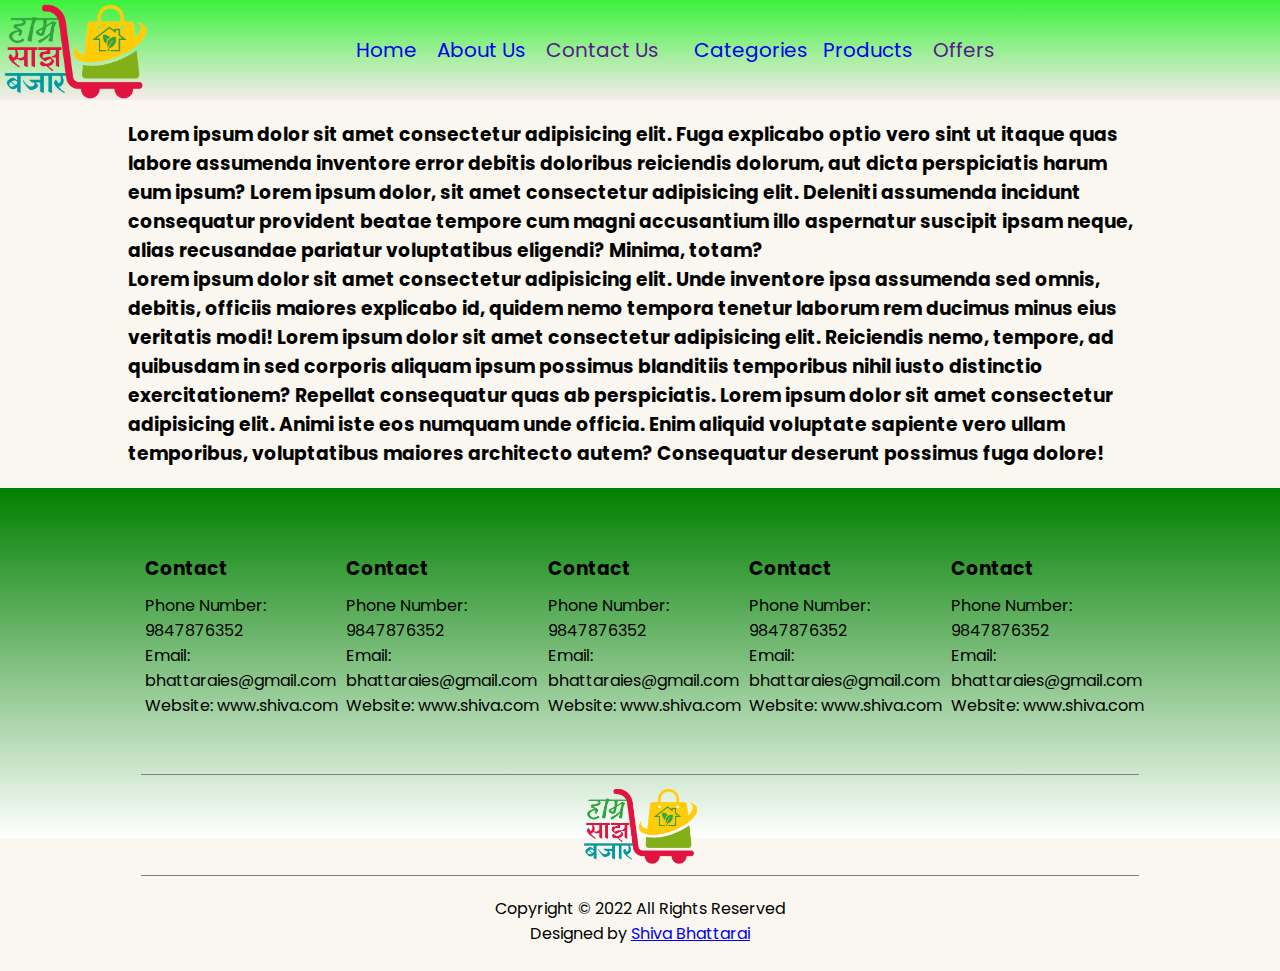
<file: about.html>
<!DOCTYPE html>
<html lang="en">
<head>
    <meta charset="UTF-8">
    <meta http-equiv="X-UA-Compatible" content="IE=edge">
    <meta name="viewport" content="width=device-width, initial-scale=1.0">
    <title>Document</title>
    <link rel="stylesheet" href="css/style.css">
    <link rel="stylesheet" href="https://cdnjs.cloudflare.com/ajax/libs/font-awesome/6.1.1/css/all.min.css" integrity="sha512-KfkfwYDsLkIlwQp6LFnl8zNdLGxu9YAA1QvwINks4PhcElQSvqcyVLLD9aMhXd13uQjoXtEKNosOWaZqXgel0g==" crossorigin="anonymous" referrerpolicy="no-referrer" />
</head>
<body>
    <div class="sticky">
        <nav>
            <div class="navbar">
                <div class="logo">
                    <img src="images/logo.png" alt="">
                </div>
                <div class="navigation">
                        <a href="index.html">Home</a>
                        <a href="about.html">About Us</a>
                        <a href="">Contact Us</a>
                        <ul>
                            <li class="cate">
                              <a href="#">Categories</a>
                              <ul>
                                <li><a href="#">Vegetables</a></li>
                                <li><a href="#">Fruits</a></li>
                                <li><a href="#">Meat</a></li>
                                <li><a href="#">Beans</a></li>
                              </ul>
                            </li>
                          </ul>
                        <a href="product.html">Products</a>
                        <a href="">Offers</a>
                </div>
                <div class="social">
                    <a href=""><i class="fa-brands fa-facebook"></i></a>
                    <a href=""><i class="fa-brands fa-instagram"></i></a>
                    <a href=""><i class="fa-brands fa-twitter"></i></a>
                </div>
            </div>    
        </nav>
    </div>
    <div class="about-us">
        <h3>
            <p>
                Lorem ipsum dolor sit amet consectetur adipisicing elit. Fuga explicabo optio vero sint ut itaque quas labore assumenda inventore error debitis doloribus reiciendis dolorum, aut dicta perspiciatis harum eum ipsum?
                Lorem ipsum dolor, sit amet consectetur adipisicing elit. Deleniti assumenda incidunt consequatur provident beatae tempore cum magni accusantium illo aspernatur suscipit ipsam neque, alias recusandae pariatur voluptatibus eligendi? Minima, totam?
            </p>
            <p>
                Lorem ipsum dolor sit amet consectetur adipisicing elit. Unde inventore ipsa assumenda sed omnis, debitis, officiis maiores explicabo id, quidem nemo tempora tenetur laborum rem ducimus minus eius veritatis modi!
                Lorem ipsum dolor sit amet consectetur adipisicing elit. Reiciendis nemo, tempore, ad quibusdam in sed corporis aliquam ipsum possimus blanditiis temporibus nihil iusto distinctio exercitationem? Repellat consequatur quas ab perspiciatis. Lorem ipsum dolor sit amet consectetur adipisicing elit. Animi iste eos numquam unde officia. Enim aliquid voluptate sapiente vero ullam temporibus, voluptatibus maiores architecto autem? Consequatur deserunt possimus fuga dolore!
            </p>
        </h3>
    </div>
    <div class="footer">
        <div class="subfooter">
                <div class="links">
                    <h3>Contact</h3>
                    <div class="footer-links">
                        <a href="">Phone Number: 9847876352</a>
                        <a href="">Email: bhattaraies@gmail.com</a>
                        <a href="">Website: www.shiva.com</a>
                    </div>
                </div>
                <div class="links">
                    <h3>Contact</h3>
                    <div class="footer-links">
                        <a href="">Phone Number: 9847876352</a>
                        <a href="">Email: bhattaraies@gmail.com</a>
                        <a href="">Website: www.shiva.com</a>
                    </div>
                </div>
                <div class="links">
                    <h3>Contact</h3>
                    <div class="footer-links">
                        <a href="">Phone Number: 9847876352</a>
                        <a href="">Email: bhattaraies@gmail.com</a>
                        <a href="">Website: www.shiva.com</a>
                    </div>
                </div>
                <div class="links">
                    <h3>Contact</h3>
                    <div class="footer-links">
                        <a href="">Phone Number: 9847876352</a>
                        <a href="">Email: bhattaraies@gmail.com</a>
                        <a href="">Website: www.shiva.com</a>
                    </div>
                </div>
                <div class="links">
                    <h3>Contact</h3>
                    <div class="footer-links">
                        <a href="">Phone Number: 9847876352</a>
                        <a href="">Email: bhattaraies@gmail.com</a>
                        <a href="">Website: www.shiva.com</a>
                    </div>
                </div>
        </div>
        <div class="bar"></div>
        <div class="logo-footer">
            <div class="footer-logo-size">
                <img src="images/logo.png" alt="">
            </div>
        </div>
        <div class="bar2"></div>
        <div class="copyright">
            Copyright &copy; 2022 All Rights Reserved 
            <p> Designed by <a href="https://www.facebook.com/shiva.bhattarai.925">Shiva Bhattarai</a></p>
    
        </div>
        <br>
        
      
    </div>
</body>
</html>
</file>
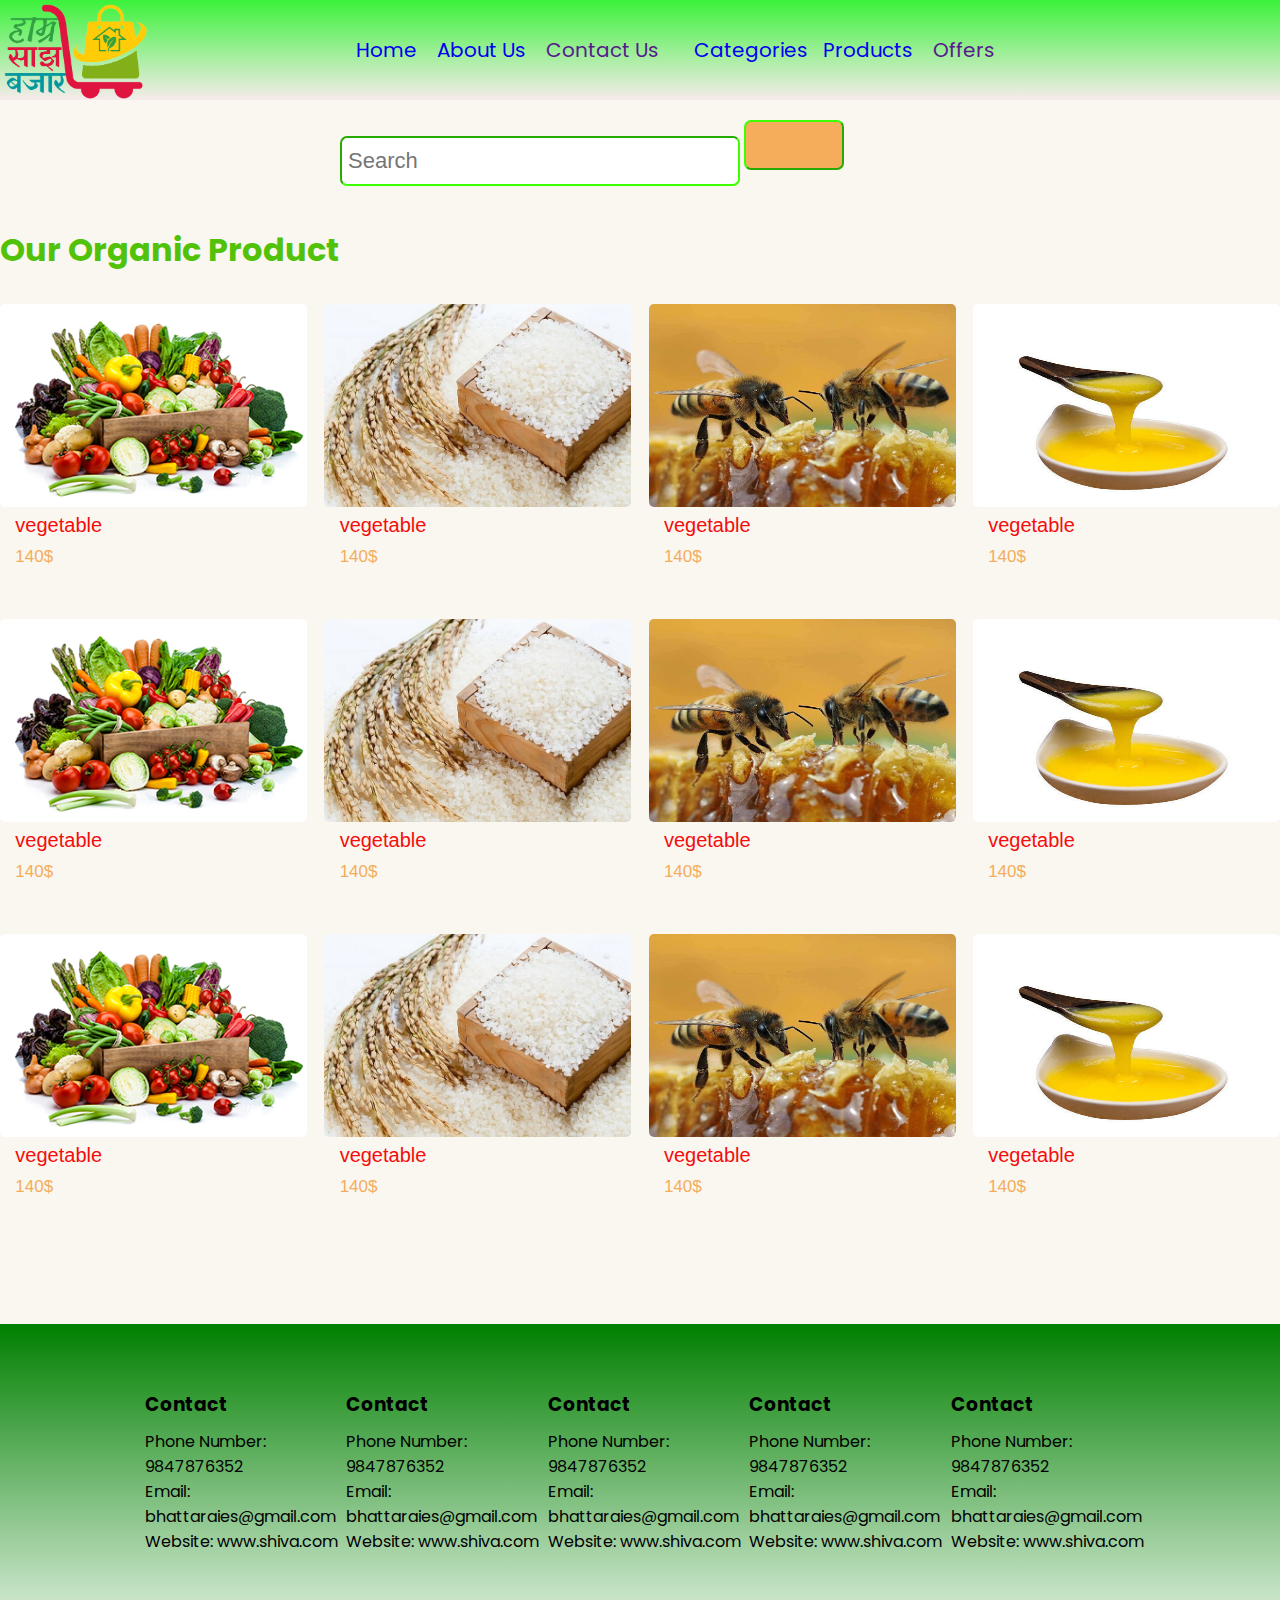
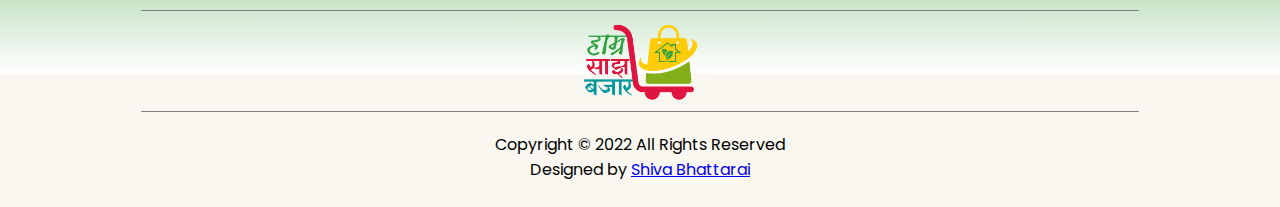
<file: product.html>
<!DOCTYPE html>
<html lang="en">
<head>
    <meta charset="UTF-8">
    <meta http-equiv="X-UA-Compatible" content="IE=edge">
    <meta name="viewport" content="width=device-width, initial-scale=1.0">
    <title>Document</title>
    <link rel="stylesheet" href="css/style.css">
    <link rel="stylesheet" href="https://cdnjs.cloudflare.com/ajax/libs/font-awesome/6.1.1/css/all.min.css" integrity="sha512-KfkfwYDsLkIlwQp6LFnl8zNdLGxu9YAA1QvwINks4PhcElQSvqcyVLLD9aMhXd13uQjoXtEKNosOWaZqXgel0g==" crossorigin="anonymous" referrerpolicy="no-referrer" />
</head>
<body>
    <div class="sticky">
        <nav>
            <div class="navbar">
                <div class="logo">
                    <img src="images/logo.png" alt="">
                </div>
                <div class="navigation">
                        <a href="index.html">Home</a>
                        <a href="about.html">About Us</a>
                        <a href="">Contact Us</a>
                        <ul>
                            <li class="cate">
                              <a href="#">Categories</a>
                              <ul>
                                <li><a href="#">Vegetables</a></li>
                                <li><a href="#">Fruits</a></li>
                                <li><a href="#">Meat</a></li>
                                <li><a href="#">Beans</a></li>
                              </ul>
                            </li>
                          </ul>
                        <a href="product.html">Products</a>
                        <a href="">Offers</a>
                </div>
                <div class="social">
                    <a href=""><i class="fa-brands fa-facebook"></i></a>
                    <a href=""><i class="fa-brands fa-instagram"></i></a>
                    <a href=""><i class="fa-brands fa-twitter"></i></a>
                </div>
            </div>    
        </nav>
    </div>
        <div class="search">
            <div class="center-search">
                <input type="text" placeholder=" Search">
            <button>
                <i class="fa-solid fa-magnifying-glass"></i>
            </button>
            </div>
        </div>
    <div class="container">
        <div class="ourproduct">
            <h1>Our Organic Product</h1>
        </div>
        <div class="boxes">
            <div class="box">
                <img src="images/veg1.png" alt="">
                <div class="box-detail">
                    <div class="price-name">
                            <p>vegetable</p>
                        <div class="price">
                            <p>140$</p>
                    </div>
                    </div>
                    <div class="bottom">
                        <button><i class="fa-solid fa-cart-plus"></i></button>
                    </div>
                </div>
            </div>
            <div class="box"><img src="images/veg2.jpg" alt="">
                <div class="box-detail">
                    <div class="price-name">
                            <p>vegetable</p>
                        <div class="price">
                            <p>140$</p>
                    </div>
                    </div>
                    <div class="bottom">
                        <button><i class="fa-solid fa-cart-plus"></i></button>
                    </div>
                </div>
            </div>
            <div class="box"><img src="images/veg3.jpg" alt="">
                <div class="box-detail">
                    <div class="price-name">
                            <p>vegetable</p>
                        <div class="price">
                            <p>140$</p>
                    </div>
                    </div>
                    <div class="bottom">
                        <button><i class="fa-solid fa-cart-plus"></i></button>
                    </div>
                </div>
            </div>
            <div class="box"><img src="images/veg4.jpg" alt="">
                <div class="box-detail">
                    <div class="price-name">
                            <p>vegetable</p>
                        <div class="price">
                            <p>140$</p>
                    </div>
                    </div>
                    <div class="bottom">
                        <button><i class="fa-solid fa-cart-plus"></i></button>
                    </div>
                </div>
            </div>
            <div class="box">
                <img src="images/veg1.png" alt="">
                <div class="box-detail">
                    <div class="price-name">
                            <p>vegetable</p>
                        <div class="price">
                            <p>140$</p>
                    </div>
                    </div>
                    <div class="bottom">
                        <button><i class="fa-solid fa-cart-plus"></i></button>
                    </div>
                </div>
            </div>
            <div class="box"><img src="images/veg2.jpg" alt="">
                <div class="box-detail">
                    <div class="price-name">
                            <p>vegetable</p>
                        <div class="price">
                            <p>140$</p>
                    </div>
                    </div>
                    <div class="bottom">
                        <button><i class="fa-solid fa-cart-plus"></i></button>
                    </div>
                </div>
            </div>
            <div class="box"><img src="images/veg3.jpg" alt="">
                <div class="box-detail">
                    <div class="price-name">
                            <p>vegetable</p>
                        <div class="price">
                            <p>140$</p>
                    </div>
                    </div>
                    <div class="bottom">
                        <button><i class="fa-solid fa-cart-plus"></i></button>
                    </div>
                </div>
            </div>
            <div class="box"><img src="images/veg4.jpg" alt="">
                <div class="box-detail">
                    <div class="price-name">
                            <p>vegetable</p>
                        <div class="price">
                            <p>140$</p>
                    </div>
                    </div>
                    <div class="bottom">
                        <button><i class="fa-solid fa-cart-plus"></i></button>
                    </div>
                </div>
            </div>
            <div class="box">
                <img src="images/veg1.png" alt="">
                <div class="box-detail">
                    <div class="price-name">
                            <p>vegetable</p>
                        <div class="price">
                            <p>140$</p>
                    </div>
                    </div>
                    <div class="bottom">
                        <button><i class="fa-solid fa-cart-plus"></i></button>
                    </div>
                </div>
            </div>
            <div class="box"><img src="images/veg2.jpg" alt="">
                <div class="box-detail">
                    <div class="price-name">
                            <p>vegetable</p>
                        <div class="price">
                            <p>140$</p>
                    </div>
                    </div>
                    <div class="bottom">
                        <button><i class="fa-solid fa-cart-plus"></i></button>
                    </div>
                </div>
            </div>
            <div class="box"><img src="images/veg3.jpg" alt="">
                <div class="box-detail">
                    <div class="price-name">
                            <p>vegetable</p>
                        <div class="price">
                            <p>140$</p>
                    </div>
                    </div>
                    <div class="bottom">
                        <button><i class="fa-solid fa-cart-plus"></i></button>
                    </div>
                </div>
            </div>
            <div class="box"><img src="images/veg4.jpg" alt="">
                <div class="box-detail">
                    <div class="price-name">
                            <p>vegetable</p>
                        <div class="price">
                            <p>140$</p>
                    </div>
                    </div>
                    <div class="bottom">
                        <button><i class="fa-solid fa-cart-plus"></i></button>
                    </div>
                </div>
            </div>
    
        </div>
    </div>

    <div class="footer">
        <div class="subfooter">
                <div class="links">
                    <h3>Contact</h3>
                    <div class="footer-links">
                        <a href="">Phone Number: 9847876352</a>
                        <a href="">Email: bhattaraies@gmail.com</a>
                        <a href="">Website: www.shiva.com</a>
                    </div>
                </div>
                <div class="links">
                    <h3>Contact</h3>
                    <div class="footer-links">
                        <a href="">Phone Number: 9847876352</a>
                        <a href="">Email: bhattaraies@gmail.com</a>
                        <a href="">Website: www.shiva.com</a>
                    </div>
                </div>
                <div class="links">
                    <h3>Contact</h3>
                    <div class="footer-links">
                        <a href="">Phone Number: 9847876352</a>
                        <a href="">Email: bhattaraies@gmail.com</a>
                        <a href="">Website: www.shiva.com</a>
                    </div>
                </div>
                <div class="links">
                    <h3>Contact</h3>
                    <div class="footer-links">
                        <a href="">Phone Number: 9847876352</a>
                        <a href="">Email: bhattaraies@gmail.com</a>
                        <a href="">Website: www.shiva.com</a>
                    </div>
                </div>
                <div class="links">
                    <h3>Contact</h3>
                    <div class="footer-links">
                        <a href="">Phone Number: 9847876352</a>
                        <a href="">Email: bhattaraies@gmail.com</a>
                        <a href="">Website: www.shiva.com</a>
                    </div>
                </div>
        </div>
        <div class="bar"></div>
        <div class="logo-footer">
            <div class="footer-logo-size">
                <img src="images/logo.png" alt="">
            </div>
        </div>
        <div class="bar2"></div>
        <div class="copyright">
            Copyright &copy; 2022 All Rights Reserved 
            <p> Designed by <a href="https://www.facebook.com/shiva.bhattarai.925">Shiva Bhattarai</a></p>
    
        </div>
        <br>
        
      
    </div>
</body>
</html>
</file>
<file: css/style.css>
@import url('https://fonts.googleapis.com/css2?family=Poppins&display=swap');
*{
    padding: 0;
    margin: 0;
    box-sizing: border-box;

}
.container{

    width: 1280px;
    margin: 0 auto;
}
body{
    font-family: 'Poppins';
    background-color:#f9f7f0
}
.navbar{

    display: flex;
    justify-content: space-between;
    /* background-color: chartreuse; */
    background-image: linear-gradient(rgb(59, 242, 59),rgb(246, 235, 235));
}
.logo{
    height: 100px;
    width: 150px;
}
.logo img{
    height: 100%;
    width: 100%;

}
.navigation{
    /* margin-right: 2px; */
    display: flex;
    justify-content: center;
    align-items: center;
}
.navigation a{
    padding-right: 20px;
    text-decoration: none;
    font-size: 20px;
    
}
.navigation a:hover{
    /* border-bottom: 1px solid black; */
    font-weight: bold;
    color: #0c0b0b
}
.social{
    color: black;
    display: flex;
    justify-content: center;
    align-items: center;
}
.social i{
    padding-right: 20px;
    font-size: 22px;

}
.social a:nth-of-type(1){
    color: blue;
}
.social a:nth-of-type(2){
    color:rgb(190, 47, 71);
}
.social a:nth-of-type(3){
    color: rgb(70, 201, 241);
}
.search input{
    width: 400px;
    height: 50px;
    font-size: 22px;
    border-color: rgb(60, 255, 0);
    border-radius: 7px;
}
::placeholder{
    font-size: 22px;
}
.search button{
    width: 100px;
    font-size: 21px;
    height: 50px;
    cursor: pointer;
    background-color:#f5ad5c;
    border-radius: 7px;
    border-color: rgb(60, 255, 0);
}
.center-search{
    width: 600px;
    margin: 0 auto;
    margin-top: 20px;
}
.sticky{
    position: sticky;
    top:0  ;
}
.slide{
    margin-top: 20px;
    height: 600px;
    width: 100%;
    background-image:url('../images/image2.jpg');
    background-size: 100% 100%;
    animation: slides 17s infinite linear;
}
@keyframes slides{
    0%{ ojbect-fit: 'cover'; background-image: url('../images/image3.jpg');}
    35%{ background-image: url('../images/image2.jpg');}
    74%{ background-image: url('../images/image1.jpg');}    
}
.boxes{
    margin-top: 5px;
    display: flex;
    justify-content: space-between;
    margin-bottom: 100px;
    flex-wrap: wrap;
    
}
.boxes .box{
    width: 24%;
    height: 290px;
    margin-top: 25px;
    
    

}
.box:hover{
    border:0.5px solid rgb(247, 250, 247);
    box-shadow: 10px 10px 5px #c7c7c4;
    border-radius: 5px;
}
.box img{
    height: 70%;
    width: 100%;
    border-radius: 5px;
}
.box p{
    /* text-align: center; */
    font-size: 20px;
    font-family: 'Trebuchet MS', 'Lucida Sans Unicode', 'Lucida Grande', 'Lucida Sans', Arial, sans-serif;
    color: rgb(245, 13, 13);
}
.price{
    margin-top: 10px;
}
.price p{
    font-size: 17px;
    color: #f5ad5c;
}
.ourproduct{
    margin-top: 40px;
}
.box button{
    height: 35px;
    width: 90px;
    margin-top: 20px;
    margin-left: 10px;
    border-radius: 5px;
    cursor: pointer;
    background: none;
    border: 0px solid rgb(201, 192, 192);
}
.box button i{
    font-size: 20px;
    color:green;
}
.box-detail{
    width: 90%;
    margin: 0 auto;
    display: flex;
    justify-content: space-between;
}
.ourproduct h1{
    color: rgb(82, 194, 8);
}
.footer{
    background:linear-gradient(180deg,green,white);
    padding: 16px;
    width:100%;
    height: 350px;
}
.subfooter{
    width:97%;
    /* background-color: black; */
    height: 85%;
    margin:0px auto;
    color: black;
    display: flex;
    padding-left: 110px;
    padding-right: 40px;
}
.footer-links{
    display: flex;
    flex-direction: column;
    margin-top: 10px;
}
.links{
    width: 19%;
    display: flex;
    flex-direction: column;
    margin-top: 50px;
    /* justify-content: space-between; */
}
.links h3{
    font-weight: bold;
}
.footer-links a{
    text-decoration: none;
    color: black;
}
.bar,.bar2{
    border-bottom: 0.2px solid gray;
    width: 80%;
    margin: 0 auto;
}
.footer-logo-size{
    height:80px;
    width: 120px;
    margin: 10px auto;
}
.footer-logo-size img{
    height: 100%;
    width: 100%;
}
.copyright{
    padding-top: 20px;
    text-align: center;
}
.about-us{
    width: 80%;
    margin: 20px auto;
}
.magic-image{
    margin-top: 4px;
    width:100%;
    height: 400px;
    background: linear-gradient(rgba(34,43,56,0.9),rgba(34,43,56,0.9)),url(../images/veg1.png);
    background-size: cover;
    background-repeat: no-repeat;
    background-attachment: fixed;
    margin-bottom: 1px;
}
/* hover */
.cate a {
    text-decoration: none;
    font-size: 20px;
    padding: 15px;
    display:inline-block;
  }
  ul {
    display: inline;
    margin: 0;
    padding: 0;
  }
  ul li {display: inline-block;}
  ul li:hover ul {display: block;}
  ul li ul {
    position: absolute;
    width: 200px;
    color: white;
    display: none;
  }
  ul li ul li { 
    background: gray; 
    border-radius: 4px;
    display: block; 
  }
  ul li ul li a {color:white; display:block !important;} 
  ul li ul li:hover {background: gray;}
</file>
